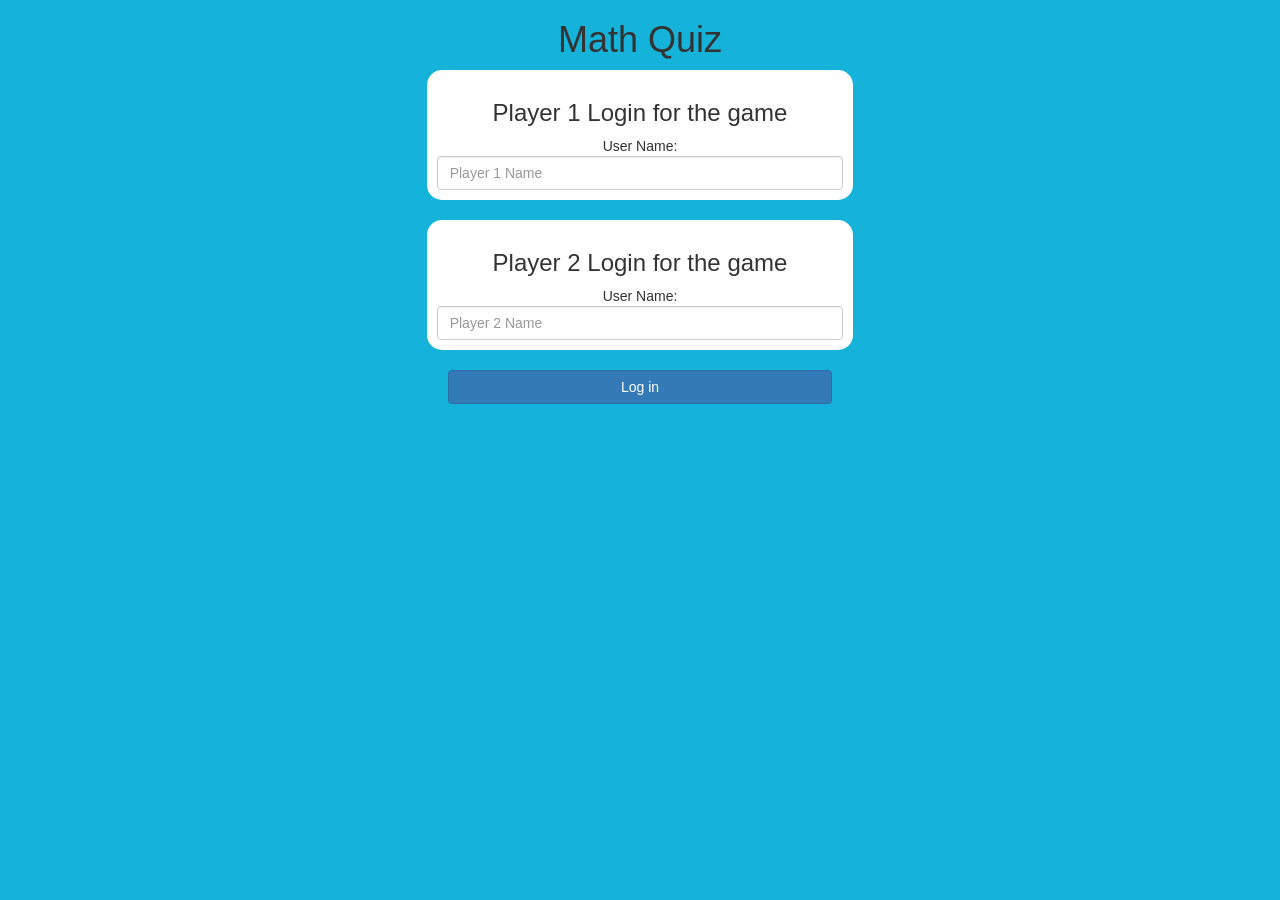
<file: index.html>
<!DOCTYPE html>
<html>
<head>
	<title>Maths Quiz</title>

<meta name="viewport" content="width=device-width, initial-scale=1">
<link rel="stylesheet" href="https://maxcdn.bootstrapcdn.com/bootstrap/3.4.0/css/bootstrap.min.css">
<script src="https://ajax.googleapis.com/ajax/libs/jquery/3.4.1/jquery.min.js"></script>
<script src="https://maxcdn.bootstrapcdn.com/bootstrap/3.4.0/js/bootstrap.min.js"></script>

<link rel="stylesheet" type="text/css" href="style.css">
<script src="main.js"></script>
</head>
<body>
	<center>
		<h1>Math Quiz</h1>
<div class="col-lg-4  col-sm-8  col-xs-11  login_div1">
	<h3>Player 1 Login for the game</h3>
	<lable>User Name:</lable>
	<input type="text"  id="player1_name_input"  class="form-control"  placeholder="Player 1 Name">
</div>
<br>
<div class="col-lg-4  col-sm-8  col-xs-11  login_div2">
	<h3>Player 2 Login for the game</h3>
	<lable>User Name:</lable>
	<input type="text"  id="player2_name_input"  class="form-control"  placeholder="Player 2 Name">
</div>
<br>
<button style="width: 30%"  class="btn btn-primary"  onclick="addUser()">Log in</button>
	</center>
</body>
</html>
</file>
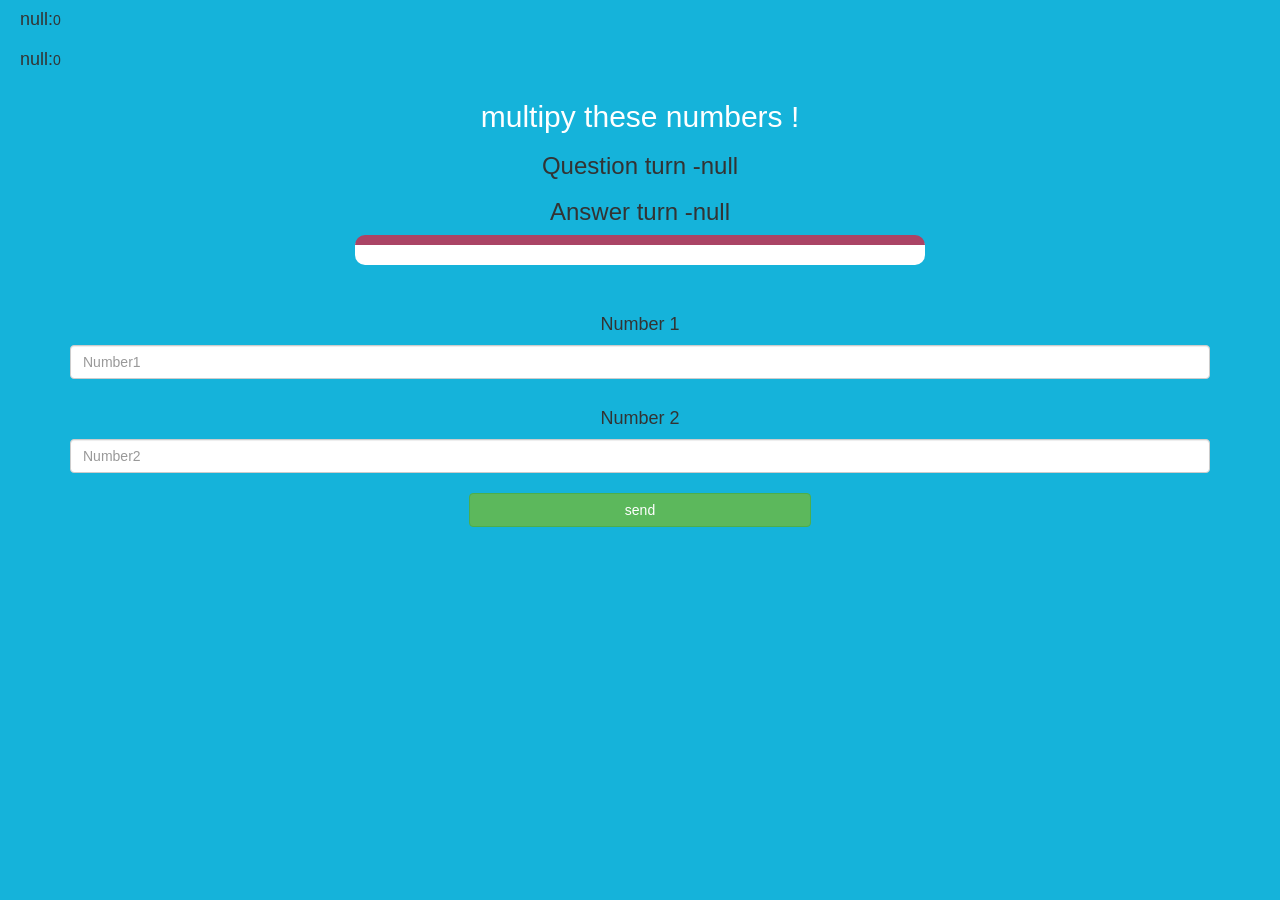
<file: game_page.html>
<html>
<head>
	<title>Math Quiz</title>

<meta name="viewport" content="width=device-width, initial-scale=1">
<link rel="stylesheet" href="https://maxcdn.bootstrapcdn.com/bootstrap/3.4.0/css/bootstrap.min.css">
<script src="https://ajax.googleapis.com/ajax/libs/jquery/3.4.1/jquery.min.js"></script>
<script src="https://maxcdn.bootstrapcdn.com/bootstrap/3.4.0/js/bootstrap.min.js"></script>

<link rel="stylesheet" type="text/css" href="style.css">
</head>
<body>
<h4 id="player1_name"></h4><span id="player1_score"></span>
<br>
<h4 id="player2_name"></h4><span id="player2_score"></span>
<br>
<div class="container"> 
	<center>
		<h2 style="color: white;">multipy these numbers !</h2>
      <h3 id="player_Question"></h3>
      <h3 id="player_Answer"></h3>
	  <div id="output" class="col-lg-6"></div>
		<br>
		<br>
		<h4>Number 1</h4>
       <input type="text" id="Number1" class="form-control" placeholder="Number1">
		<br>
       <h4>Number 2</h4>
       <input type="text" id="Number2" class="form-control" placeholder="Number2">
		<br>
      <button onclick="send()" class="btn btn-success" style="width: 30%;">send</button>
	</center>
</div>

<script src="game_page.js"></script>
</body>
</html>
</file>
<file: style.css>
body
{
	background: rgb(21, 179, 218);
}

	.login_div1 , .login_div2
	{
		background: white;
		padding: 10px;
		float: none;
		border-radius: 15px;
	}


#player1_name , #player2_name
{
	display: inline-block;
	margin-left: 20px;
}
#word
{
	width: 60%;
}
#word_display
{
	letter-spacing: 5px;
}
#output
{
background: white;
border-radius: 10px;
border-top: 10px solid #AA4465;
padding: 10px;
float: none;
text-align: left;
}
</file>
